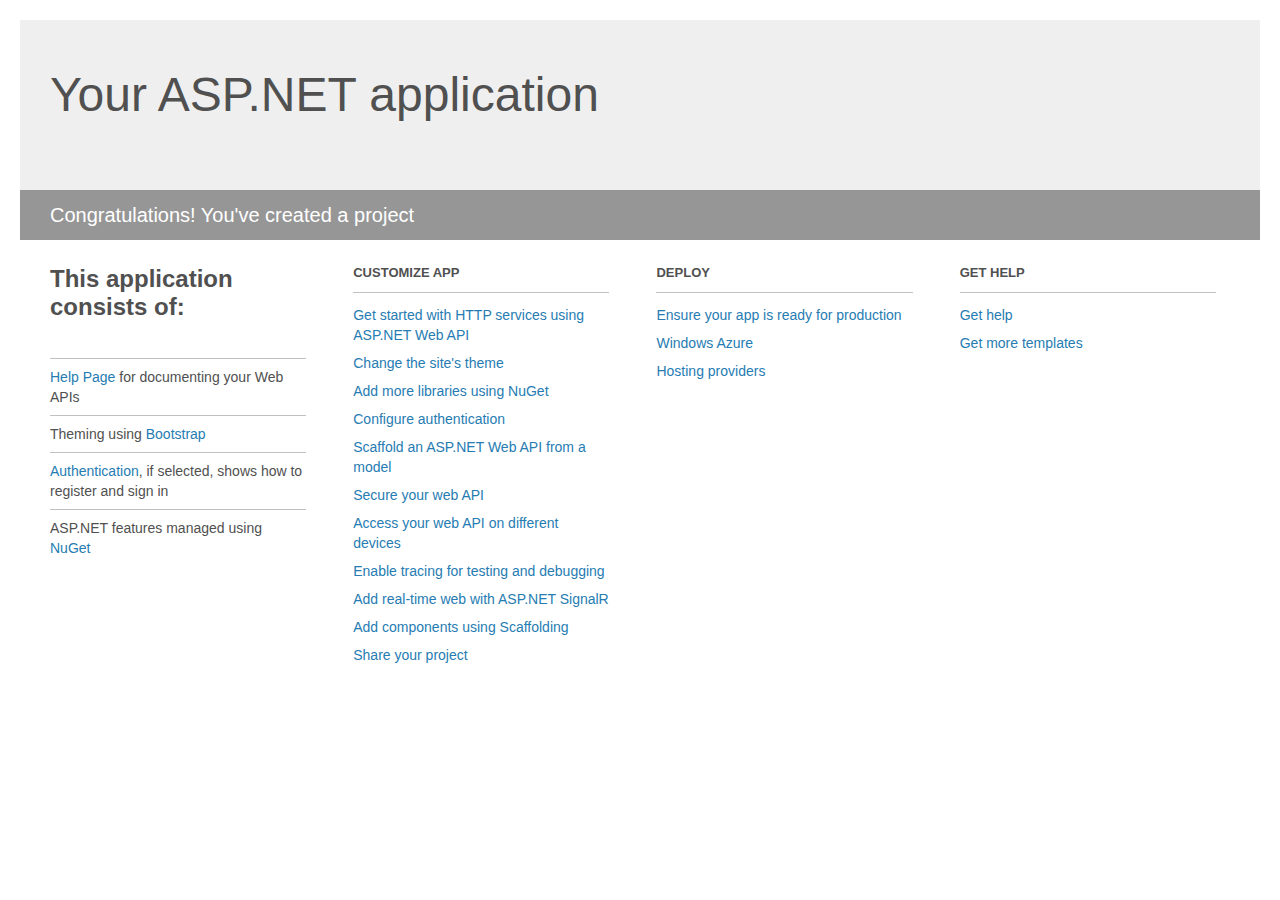
<file: src/Smart.Betting.Web/Project_Readme.html>
﻿<!DOCTYPE html>
<html lang="en">
<head>
    <meta charset="utf-8" />
    <title>Your ASP.NET application</title>
    <style>
        body {
            background: #fff;
            color: #505050;
            font: 14px 'Segoe UI', tahoma, arial, helvetica, sans-serif;
            margin: 20px;
            padding: 0;
        }

        #header {
            background: #efefef;
            padding: 0;
        }

        h1 {
            font-size: 48px;
            font-weight: normal;
            margin: 0;
            padding: 0 30px;
            line-height: 150px;
        }

        p {
            font-size: 20px;
            color: #fff;
            background: #969696;
            padding: 0 30px;
            line-height: 50px;
        }

        #main {
            padding: 5px 30px;
        }

        .section {
            width: 21.7%;
            float: left;
            margin: 0 0 0 4%;
        }

            .section h2 {
                font-size: 13px;
                text-transform: uppercase;
                margin: 0;
                border-bottom: 1px solid silver;
                padding-bottom: 12px;
                margin-bottom: 8px;
            }

            .section.first {
                margin-left: 0;
            }

                .section.first h2 {
                    font-size: 24px;
                    text-transform: none;
                    margin-bottom: 25px;
                    border: none;
                }

                .section.first li {
                    border-top: 1px solid silver;
                    padding: 8px 0;
                }

            .section.last {
                margin-right: 0;
            }

        ul {
            list-style: none;
            padding: 0;
            margin: 0;
            line-height: 20px;
        }

        li {
            padding: 4px 0;
        }

        a {
            color: #267cb2;
            text-decoration: none;
        }

            a:hover {
                text-decoration: underline;
            }
    </style>
</head>
<body>

    <div id="header">
        <h1>Your ASP.NET application</h1>
        <p>Congratulations! You've created a project</p>
    </div>

    <div id="main">
        <div class="section first">
            <h2>This application consists of:</h2>
            <ul>
                <li><a href="http://go.microsoft.com/fwlink/?LinkID=320956">Help Page</a> for documenting your Web APIs</li>
                <li>Theming using <a href="http://go.microsoft.com/fwlink/?LinkID=320754">Bootstrap</a></li>
                <li><a href="http://go.microsoft.com/fwlink/?LinkID=320957">Authentication</a>, if selected, shows how to register and sign in</li>
                <li>ASP.NET features managed using <a href="http://go.microsoft.com/fwlink/?LinkID=320958">NuGet</a></li>
            </ul>
        </div>

        <div class="section">
            <h2>Customize app</h2>
            <ul>
                <li><a href="http://go.microsoft.com/fwlink/?LinkID=320959">Get started with HTTP services using ASP.NET Web API</a></li>
                <li><a href="http://go.microsoft.com/fwlink/?LinkID=320960">Change the site's theme</a></li>
                <li><a href="http://go.microsoft.com/fwlink/?LinkID=320961">Add more libraries using NuGet</a></li>
                <li><a href="http://go.microsoft.com/fwlink/?LinkID=320962">Configure authentication</a></li>
                <li><a href="http://go.microsoft.com/fwlink/?LinkID=320963">Scaffold an ASP.NET Web API from a model</a></li>
                <li><a href="http://go.microsoft.com/fwlink/?LinkID=320964">Secure your web API</a></li>
                <li><a href="http://go.microsoft.com/fwlink/?LinkID=320965">Access your web API on different devices</a></li>
                <li><a href="http://go.microsoft.com/fwlink/?LinkID=320966">Enable tracing for testing and debugging</a></li>
                <li><a href="http://go.microsoft.com/fwlink/?LinkID=320765">Add real-time web with ASP.NET SignalR</a></li>
                <li><a href="http://go.microsoft.com/fwlink/?LinkID=320766">Add components using Scaffolding</a></li>
                <li><a href="http://go.microsoft.com/fwlink/?LinkID=320768">Share your project</a></li>
            </ul>
        </div>

        <div class="section">
            <h2>Deploy</h2>
            <ul>
                <li><a href="http://go.microsoft.com/fwlink/?LinkID=320769">Ensure your app is ready for production</a></li>
                <li><a href="http://go.microsoft.com/fwlink/?LinkID=320770">Windows Azure</a></li>
                <li><a href="http://go.microsoft.com/fwlink/?LinkID=320771">Hosting providers</a></li>
            </ul>
        </div>

        <div class="section last">
            <h2>Get help</h2>
            <ul>
                <li><a href="http://go.microsoft.com/fwlink/?LinkID=320772">Get help</a></li>
                <li><a href="http://go.microsoft.com/fwlink/?LinkID=320773">Get more templates</a></li>
            </ul>
        </div>
    </div>
</body>
</html>
</file>
